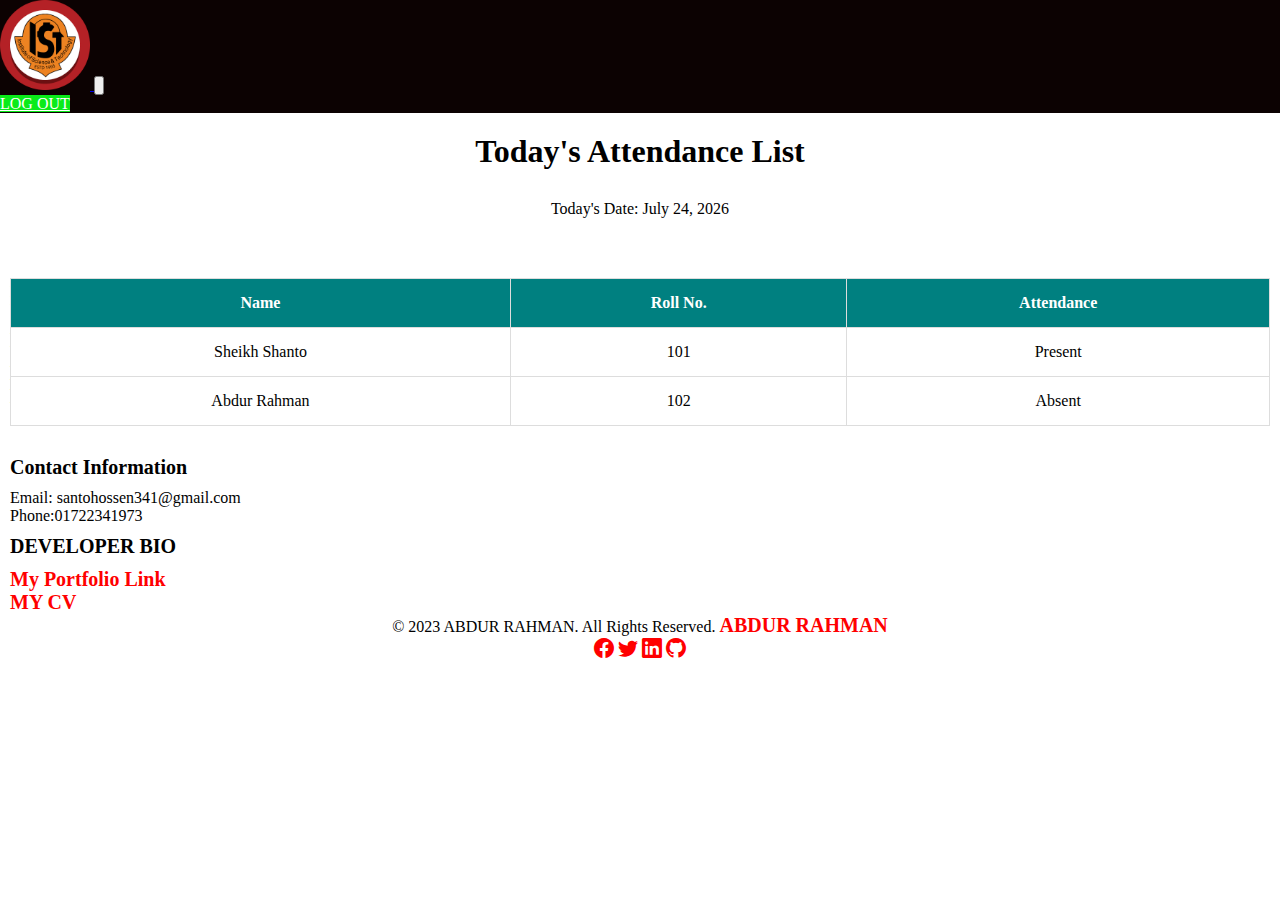
<file: attendance-sheet.html>
<!DOCTYPE html>
<html lang="en">
  <head>
    <!-- Required meta tags -->
    <meta charset="utf-8" />
    <meta name="viewport" content="width=device-width, initial-scale=1" />

    <!-- Bootstrap CSS -->
    <link
      href="https://cdn.jsdelivr.net/npm/bootstrap@5.0.2/dist/css/bootstrap.min.css"
      rel="stylesheet"
      integrity="sha384-EVSTQN3/azprG1Anm3QDgpJLIm9Nao0Yz1ztcQTwFspd3yD65VohhpuuCOmLASjC"
      crossorigin="anonymous"
    />
    <link
      rel="stylesheet"
      href="https://cdn.jsdelivr.net/npm/bootstrap-icons@1.11.1/font/bootstrap-icons.css"
    />
    <link rel="stylesheet" href="style.css" />
    <title>Student Attendance List</title>
  </head>
  <body>
    <!-- Navbar (You can include the same navbar used in other pages) -->
    <nav class="navbar navbar-expand-lg navbar-light bg-light">
      <div class="container-fluid" style="background-color: rgb(12, 2, 2)">
        <a class="navbar-brand" href="index.html">
          <img src="img/logo.png" alt="IST" width="90px" />
        </a>
        <button
          class="navbar-toggler"
          type="button"
          data-bs-toggle="collapse"
          data-bs-target="#navbarNav"
          aria-controls="navbarNav"
          aria-expanded="false"
          aria-label="Toggle navigation"
        >
          <span class="navbar-toggler-icon"></span>
        </button>
        <div class="collapse navbar-collapse" id="navbarNav">
          <!-- <ul class="navbar-nav me-auto my-2 my-lg-0 navbar-nav-scroll">
            <h1 style="color: white"><b>Class Attendance Management </b></h1>
          </ul> -->
          <!-- <form class="d-flex" role="search">
            <input
              class="form-control me-2"
              type="search"
              placeholder="Search"
              aria-label="Search"
            />
            <button class="btn btn-outline-success" type="submit">
              Search
            </button>
          </form> -->
          <ul class="navbar-nav ms-auto">
            <li class="nav-item">
              <a href="index.html" class="btn btn-primary ms-2">LOG OUT</a>
            </li>
          </ul>
        </div>
      </div>
    </nav>

    <div class="container mt-4">
      <!-- Container for displaying student attendance list -->
      <h1 class="bg-primary text-white text-center">Today's Attendance List</h1>
      <p
        id="currentDate"
        class="p-3 mb-2 bg-primary text-white text-center fw-bold"
      ></p>

      <div id="attendanceList">
        <!-- The list of students will be displayed here -->
      </div>
    </div>

    <footer class="bg-dark text-white py-4">
      <div class="container">
        <div class="row">
          <div class="col-md-6">
            <h3>Contact Information</h3>
            <p>Email: santohossen341@gmail.com</p>
            <p>Phone:01722341973</p>
          </div>
          <div class="col-md-6">
            <h3>DEVELOPER BIO</h3>
            <ul class="list-unstyled">
              <li>
                <a
                  href="https://650c17486be4a40f335c615d--hilarious-mochi-7ee53c.netlify.app/"
                  class="ft"
                  >My Portfolio Link</a
                >
              </li>
              <li>
                <a
                  href="https://drive.google.com/file/d/14WRDbWSUF4RO_HMDCUYTmTfJxN10wIjr/view?usp=sharing"
                  class="ft"
                  >MY CV</a
                >
              </li>
            </ul>
          </div>
        </div>
        <div class="row mt-3">
          <div class="col-md-12 text-center">
            &copy; 2023 ABDUR RAHMAN. All Rights Reserved.
            <a
              href="https://650c17486be4a40f335c615d--hilarious-mochi-7ee53c.netlify.app/"
              class="ft"
              >ABDUR RAHMAN</a
            >
          </div>
        </div>
        <div class="row mt-3">
          <div class="col-md-12 text-center">
            <a href="https://www.facebook.com/shak.santo.7" class="ft"
              ><i class="bi bi-facebook"></i
            ></a>
            <a href="#" class="ft"><i class="bi bi-twitter"></i></a>
            <a
              href="https://www.linkedin.com/in/abdur-rahman-8635b9290/"
              class="ft"
              ><i class="bi bi-linkedin"></i
            ></a>
            <a href="https://github.com/Shanto1123" class="ft"
              ><i class="bi bi-github"></i
            ></a>
          </div>
        </div>
      </div>
    </footer>

    <!-- Bootstrap and JavaScript Scripts -->
    <script
      src="https://cdn.jsdelivr.net/npm/bootstrap@5.0.2/dist/js/bootstrap.bundle.min.js"
      integrity="sha384-MrcW6ZMFYlzcLA8Nl+NtUVF0sA7MsXsP1UyJoMp4YLEuNSfAP+JcXn/tWtIaxVXM"
      crossorigin="anonymous"
    ></script>
    <script src="attendance-sheet.js"></script>
  </body>
</html>
</file>
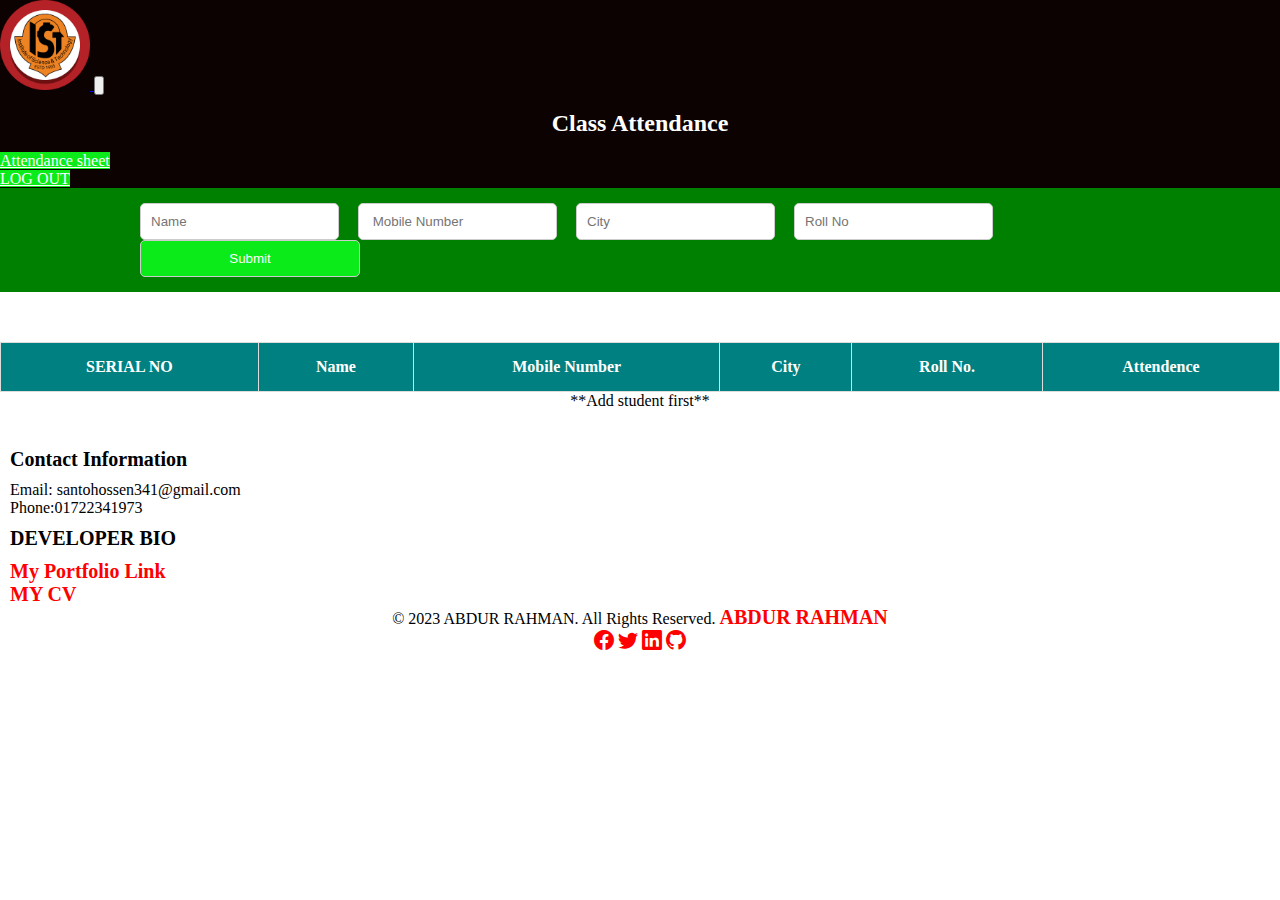
<file: student.html>
<!DOCTYPE html>
<html lang="en">
  <head>
    <!-- Required meta tags -->
    <meta charset="utf-8" />
    <meta name="viewport" content="width=device-width, initial-scale=1" />

    <!-- Bootstrap CSS -->
    <link
      href="https://cdn.jsdelivr.net/npm/bootstrap@5.0.2/dist/css/bootstrap.min.css"
      rel="stylesheet"
      integrity="sha384-EVSTQN3/azprG1Anm3QDgpJLIm9Nao0Yz1ztcQTwFspd3yD65VohhpuuCOmLASjC"
      crossorigin="anonymous"
    />
    <link rel="stylesheet" href="https://cdn.jsdelivr.net/npm/bootstrap-icons@1.11.1/font/bootstrap-icons.css">
    <link rel="stylesheet" href="style.css" />
    <title>Student Manegement</title>
  </head>

  <body>
    <!-- navbar.html -->
    <nav class="navbar navbar-expand-lg navbar-light bg-light">
      <div class="container-fluid" style="background-color: rgb(12, 2, 2);">
        <a class="navbar-brand" href="index.html">
          <img src="img/logo.png" alt="IST" width="90px" />
        </a>
        <button
          class="navbar-toggler"
          type="button"
          data-bs-toggle="collapse"
          data-bs-target="#navbarNav"
          aria-controls="navbarNav"
          aria-expanded="false"
          aria-label="Toggle navigation"
        >
          <span class="navbar-toggler-icon"></span>
        </button>
        <div class="collapse navbar-collapse" id="navbarNav">
          <ul class="navbar-nav me-auto my-2 my-lg-0 navbar-nav-scroll">
            <h1 style="color: white"><b>Class Attendance </b></h1>
          </ul>
          
          <ul class="navbar-nav ms-auto">
            <li class="nav-item">
              <a href="attendance-sheet.html" class="btn btn-primary ms-2">Attendance sheet</a>
            </li>
            <li class="nav-item">
              <a href="index.html" class="btn btn-primary ms-2">LOG OUT</a>
            </li>
           
          </ul>
        </div>
      </div>
    </nav>

    <div class="studentData">
      <form action="" id="form1">
        <input type="text" placeholder="Name" id="name" required />
        <input
          type="number"
          placeholder=" Mobile Number"
          id="number"
          required
        />
        <input type="text" placeholder="City" id="city" />
        <input type="number" placeholder="Roll No" id="rollNo" required />
        <input type="submit" class="btn btn-warning" />
      </form>
    </div>

    <div id="form_id" >
      <table>
        <thead>
          <tr>
            <th>SERIAL NO</th>
            <th>Name</th>
            <th>Mobile Number</th>
            <th>City</th>
            <th>Roll No.</th>
            <th>Attendence</th>
          </tr>
        </thead>
        <tbody id="tbody"></tbody>
      </table>
      <p style="text-align: center;">**Add student first**</p>
    </div>
    <br/>
    <footer class="bg-dark text-white py-4">
      <div class="container">
        <div class="row">
          <div class="col-md-6">
            <h3>Contact Information</h3>
            <p>Email: santohossen341@gmail.com</p>
            <p>Phone:01722341973</p>
          </div>
          <div class="col-md-6">
            <h3>DEVELOPER BIO </h3>
            <ul class="list-unstyled">
              <li><a href="https://650c17486be4a40f335c615d--hilarious-mochi-7ee53c.netlify.app/"class="ft">My Portfolio Link</a></li>
              <li><a href="https://drive.google.com/file/d/14WRDbWSUF4RO_HMDCUYTmTfJxN10wIjr/view?usp=sharing"class="ft">MY CV</a></li>
            </ul>
          </div>
        </div>
        <div class="row mt-3">
          <div class="col-md-12 text-center">
            &copy; 2023 ABDUR RAHMAN. All Rights Reserved.
            <a href="https://650c17486be4a40f335c615d--hilarious-mochi-7ee53c.netlify.app/" class="ft">ABDUR RAHMAN</a>
          </div>
        </div>
        <div class="row mt-3">
          <div class="col-md-12 text-center">
            
            <a href="https://www.facebook.com/shak.santo.7" class="ft"><i class="bi bi-facebook"></i></a>
            <a href="#" class="ft"><i class="bi bi-twitter"></i></a>
            <a href="https://www.linkedin.com/in/abdur-rahman-8635b9290/" class="ft"><i class="bi bi-linkedin"></i></a>
            <a href="https://github.com/Shanto1123" class="ft"><i class="bi bi-github"></i></a>
            
          </div>
        </div>
      </div>
    </footer>
    <script
      src="https://cdn.jsdelivr.net/npm/bootstrap@5.0.2/dist/js/bootstrap.bundle.min.js"
      integrity="sha384-MrcW6ZMFYlzcLA8Nl+NtUVF0sA7MsXsP1UyJoMp4YLEuNSfAP+JcXn/tWtIaxVXM"
      crossorigin="anonymous"
    ></script>
    <script src="./student.js"></script>
  </body>
</html>
</file>
<file: style.css>
/* Default styles */

* {
  margin: 0;
  padding: 0;
  box-sizing: border-box;
}

.heading {
  font-size: 48px;
  text-align: center;
  padding: 20px 0;
  margin: auto;
}

#school {
  font-size: 48px;
  color: rgb(108, 12, 12);
  text-align: center;
  padding: 20px;
  font-family: sans-serif;
  font-weight: 700;
}

.login {
  display: grid;
  grid-template-columns: 1fr 1fr;
  grid-template-rows: auto; /* Let content dictate the height */
  grid-gap: 10px;
  margin: 0 auto;
}

.im {
  width: 5px;
  height: 5px;
  text-align: left;
}

.image {
  width: 100%;
  height: auto; /* Maintain image aspect ratio */
  background-size: cover;
  background-position: center;
  background-repeat: no-repeat;
}

.image img {
  width: 100%;
  height: 100%;
  object-fit: cover;
  border-radius: 10px;
}

.right {
  background-color: rgb(189, 211, 218);
  border-radius: 5px;
  background-image: url(./img/bg.jpg);
  background-repeat: no-repeat;
  background-position: center center;
  height: 500px;
}

#form {
  display: flex;
  flex-direction: column;
  justify-content: center;
  align-items: center;
  margin-top: 10%;
}

#form input {
  padding: 12px 20px;
  margin: 10px 0;
  display: inline-block;
  border: 1px solid #ccc;
  box-sizing: border-box;
  border-radius: 5px;
}

.btn {
  background-color: #0aeb19;
  color: white;
  width: 220px;
}

#submit:hover {
  background-color: rgb(160, 43, 43);
  color: black;
  border-radius: 5px;
  color: aliceblue;
  font-family: fantasy;
}

.login_head {
  width: 80%;
  margin: auto;
  margin-top: 20px;
  font-size: 38px;
  background-color: green;
  color: white;
  text-align: center;
  padding: 10px;
  border-radius: 20px;
}
/* footer sytle */
.ft {
  text-align: center;
  color: red;
  font-weight: bolder;
  font-size: 20px;
}
.head2nd{
  font-size: 30px;
}
.text-primary{
  text-decoration: none;
  color: white;
}


table,
td,
th {
  border: 1px solid #ddd;
  text-align: left;
}

table {
  border-collapse: collapse;
  width: 100%;
  margin: auto;
  margin-top: 50px;
}

th,
td {
  padding: 15px;
  text-align: center;
}

tr > th {
  background-color: teal;
  color: white;
}

.studentData {
  width: 100%;
  background-color: green;
  padding: 15px;
}
#form1 {
  margin: auto;
  width: 80%;
}
#form1 input {
  padding: 10px;
  margin-right: 15px;
  display: inline-block;
  border: 1px solid #ccc;
  box-sizing: border-box;
  border-radius: 5px;
}
#form1 input:focus {
  outline: none;
}

.td6 {
  display: flex;
  align-items: center;
  justify-content: center;
}
.td6 > button {
  margin-right: 10px;
  color: white;
  border-radius: 5px;
  padding: 5px 10px;
  border: none;
  cursor: pointer;
}

.td6 > button:nth-child(1) {
  background-color: green;
}
.td6 > button:nth-child(2) {
  background-color: red;
}

#absent {
  background-color: red;
}

.atn2 {
  text-decoration: none;
  font-weight: bold;
  text-align: center;
  color: white;
}
.navbar-toggler-icon{
 color: #0aeb19;
  margin: 3px;
}
.carousel-inner img{
  height: 500px;
}
.navbar{
  background-color: dimgray;
}



/* Add media queries for responsiveness */

@media screen and (max-width: 768px) {
  /* Styles for screens with a maximum width of 768px (e.g., mobile phones) */
  .login {
    grid-template-columns: 1.5fr; /* Single column layout for mobile */
  }

  .right {
    background-position: 50% 50%; /* Adjust background position for better visibility */
  }

  .image img {
    border-radius: 0; /* Remove border radius for mobile */
  }

  .login_head {
    font-size: 28px; /* Reduce font size for mobile */
  }

  #form {
    margin-top: 5%; /* Adjust margin for mobile */
  }
  .carousel-inner img{
    height: 300px;
   border:0px;
   border-radius: 10px;
  }
  .form-control{
    width: 100%; /* Full width for search input */
    margin-right: 10px;
  }

  .navbar-light .navbar-toggler {
    color: rgba(228, 10, 10, 0.55);
    border-color: rgba(14, 215, 58, 0.1);
    background: #ddd;
}
.heder-title{
  margin-left:-9rem !important ;
  text-align: center;


}
.nav-item .navbar-nav{
  align-items: center;
  display: flex;
  justify-content: flex-end;
 
}


}


#footer2{
  margin: 10px;
  padding: 10px;
  justify-content: center;
  display: flex;
}

/* Media query for laptops and desktops */
@media screen and (min-width: 1024px) {
  .login {
    grid-template-columns: 1fr 1fr; /* Maintain the two-column layout */
  }

  .image {
    height: 600px; /* Adjust image height for larger screens */
  }

  .right {
    background-size: cover; /* Use cover for background image on larger screens */
    background-position: center center;
  }

  .image img {
    
    border-radius: 10px;
  }

  .login_head {
    font-size: 48px; /* Increase font size for larger screens */
  }

  #form {
    margin-top: 10%; /* Adjust margin for larger screens */
  }
  
.navbar-brand img {
  max-width: 100%; /* Ensure the logo scales down for smaller screens */
}

/* Increase the font size of the heading for better readability on mobile */

.navbar-nav-scroll h1 {
  font-size: 24px;
  margin: 10px 0; /* Add some margin for spacing */
}

/* Center align the heading and reduce padding for smaller screens */

.navbar-nav-scroll {
  text-align: center;
  padding: 5px;
}

/* Adjust the form styles for mobile */

.form-control {
  width: 100%; /* Full width for search input */
  margin-right: 10px; /* Add margin between input and button */
}

/* Increase padding and font size for the search button on mobile */

.btn-outline-success {
  padding: 10px 20px;
  font-size: 16px;
}

/* Container styles for mobile */

.container {
  padding: 10px; /* Add some padding for better spacing */
}

/* Center the date and attendance list on mobile */

#currentDate,
#attendanceList {
  text-align: center;
}

/* Style the attendance list for mobile */

.bg-primary.text-white {
  padding: 10px; /* Add padding for spacing */
  margin-bottom: 10px; /* Add margin between the heading and list */
}

/* Increase font size for better readability on mobile */

.bg-primary.text-white h1 {
  font-size: 24px;
}

/* Style the contact information and bio links for better mobile readability */

.col-md-6 h3,
.ft{
  text-decoration: none;
  font-size: 20px;
  margin: 10px 0; /* Add margin for spacing */
}

/* Center the copyright text on mobile */

.text-center {
  text-align: center;
}

  /* Add more styles as needed for laptop/desktop screens */
}
</file>
